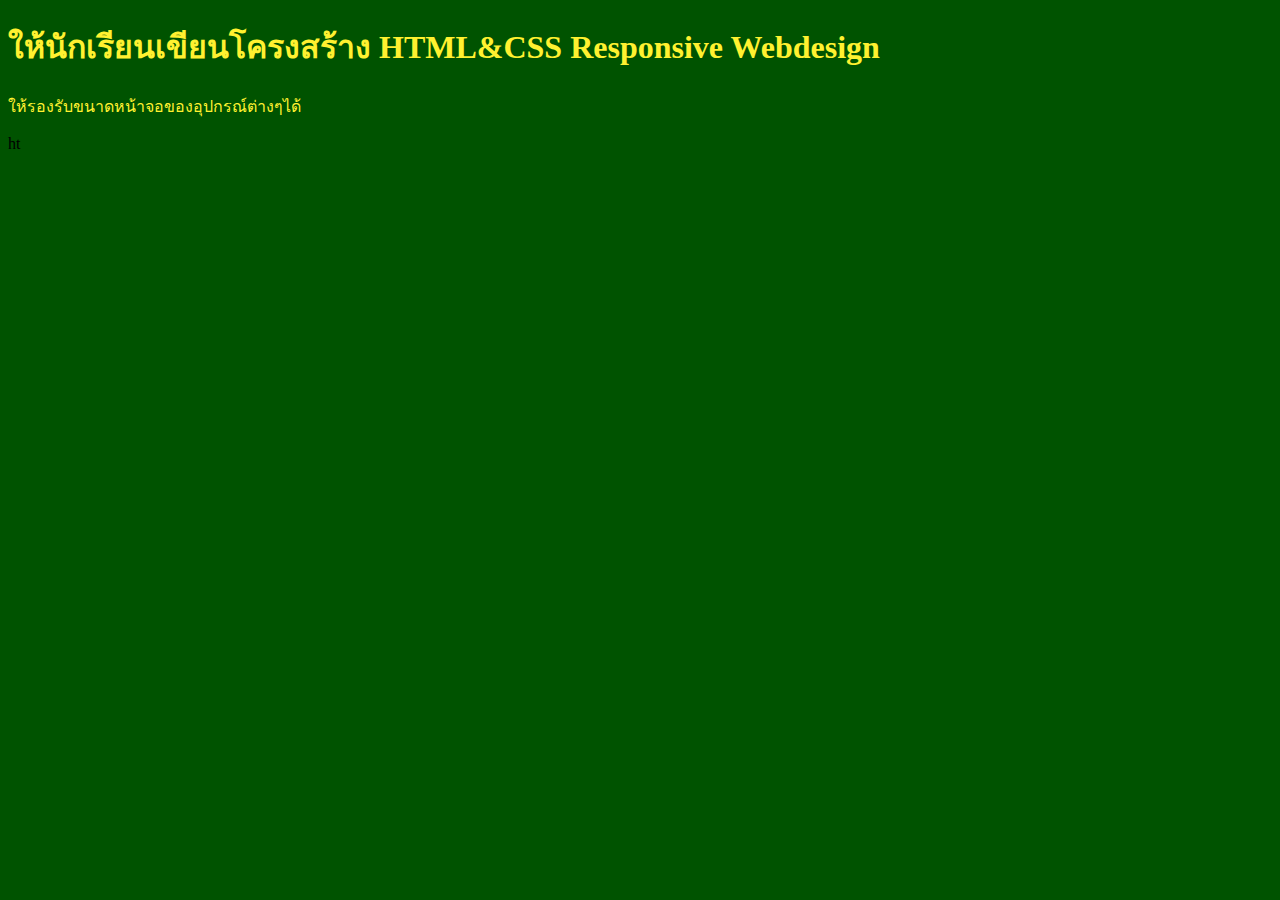
<file: 1/index.html>
<!DOCTYPE html>
<html lang="en">
<head>
    <meta charset="UTF-8">
    <meta http-equiv="X-UA-Compatible" content="IE=edge">
    <meta name="viewport" content="width=device-width, initial-scale=1.0">
    <link rel="stylesheet" href="assets/css.css">
    <title>Document</title>
</head>
<body>
    <h1>ให้นักเรียนเขียนโครงสร้าง HTML&CSS Responsive Webdesign</h1>
    <p>ให้รองรับขนาดหน้าจอของอุปกรณ์ต่างๆได้</p>
</body>
</html>ht
</file>
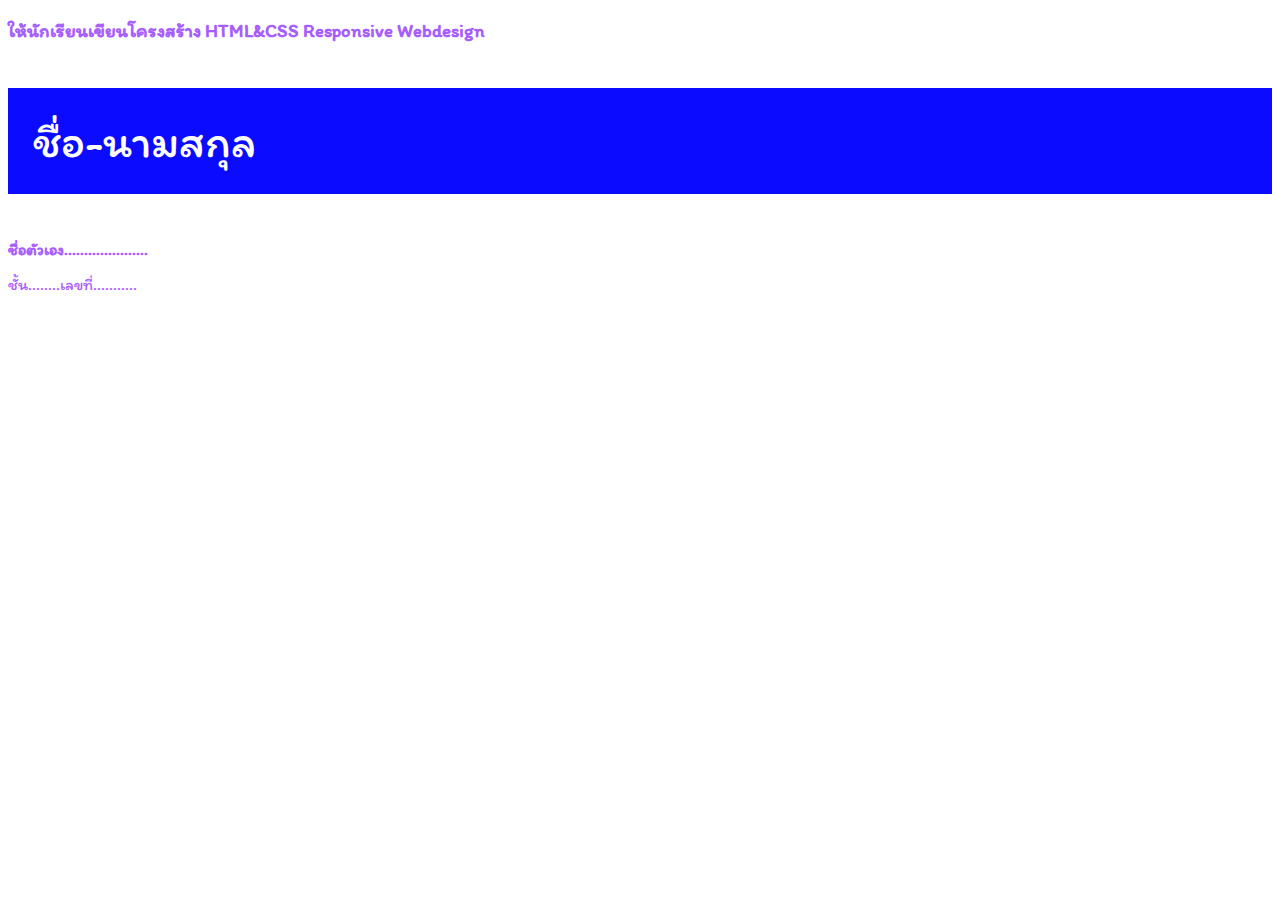
<file: 2/index.html>
<!DOCTYPE html>
<html lang="en">
<head>
    <meta charset="UTF-8">
    <meta http-equiv="X-UA-Compatible" content="IE=edge">
    <meta name="viewport" content="width=device-width, initial-scale=1.0">
    <link rel="stylesheet" href="assets/css.css">
    <title>Document</title>
    <link rel="preconnect" href="https://fonts.googleapis.com">
    <link rel="preconnect" href="https://fonts.gstatic.com" crossorigin>
    <link href="https://fonts.googleapis.com/css2?family=Anuphan:wght@400;500;700&family=Itim&display=swap" rel="stylesheet">
</head>
<body>
    <h3>ให้นักเรียนเขียนโครงสร้าง HTML&CSS Responsive Webdesign</h3>
    <p class="name">ชื่อ-นามสกุล</p>
    <strong>
        <p class="yourname">ชื่อตัวเอง.....................</p>
    </strong>
    <p class="class">ชั้น........เลขที่...........</p>
</body>
</html>
</file>
<file: 1/assets/css.css>
body {
    background-color: #005300;
}
h1,p {
    color: #fff130;
}
@media screen and (max-width:600px) {
    h1,p {
        color: #fff;
    }
    body {
    background-color: #000;
  }
}
@media screen and (max-width:979px) {
    h1,p {
        color: #fff;
    }
    body {
    background-color: #1717fa;
    }
}
</file>
<file: 2/assets/css.css>
p.name {
    color: #fff;
    background-color: #0b0bff;
    font-size: 46px;
    padding: 25px;
}
p.yourname,p.class,h3  {
    color: #a75eff;
    font-family: 'Itim', cursive;
}
p,p.yourname,h1 {
    font-family: 'Itim', cursive;
}
@media screen and (max-width:699px) {
    p.name {
        background-color: #005a00;
        font-size: 17px;
    }
    p.yourname,p.num,h3,h5 {
        color: #0b0bff;
        font-family: 'Anuphan', sans-serif; 
    }
    p,p.yourname,h3,h5 {
        font-family: 'Anuphan', sans-serif; 
    }
}
@media screen and (min-width:780px) and (max-width:999px) {
    p.name {
        background-color: #b300c4;
        font-size: 16px;
    }
    p.yourname,p.class,h3,h5 {
        color: #ff7017;
    }
}
</file>
